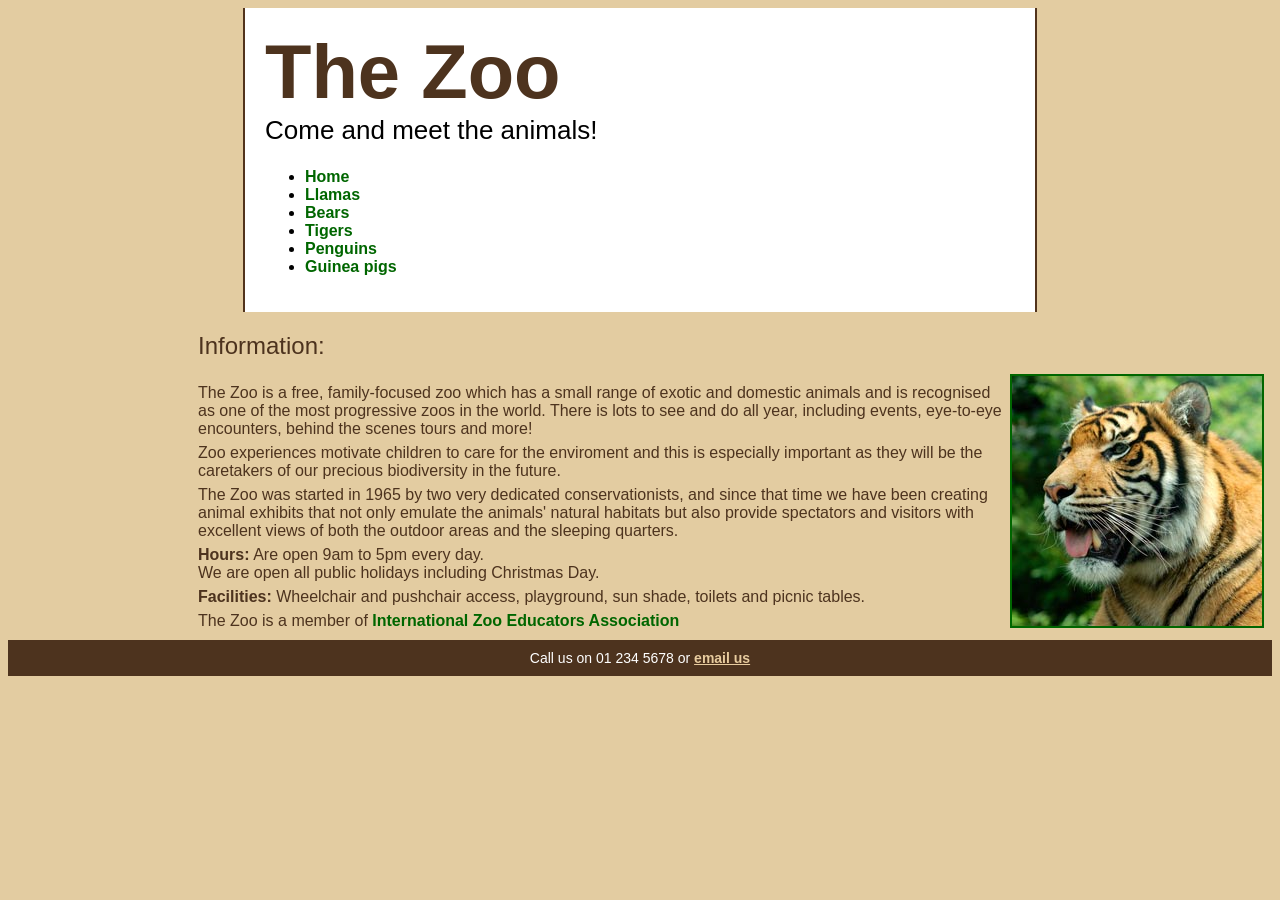
<file: index.html>
<!DOCTYPE html>
<hmtl>
    <head>
        <title>The Zoo: Welcome!</title>
        <link href="zoo-styles.css" rel="stylesheet" type="text/css"/>
    </head>
    <body>
    <!--CONTAINER BEGINS HERE-->
        <div id="container">
        <!--HEADER SECTION BEGINS HERE-->
        <div id="header">
            <h1>The Zoo</h1>
            <h2>Come and meet the animals!</h2>
        </div><!--HEADER SECTION ENDS HERE-->

        <!--MENU SECTION BEGIN HERE-->
        <div id="menu"></div>
            <ul>
                <li><a href="index.html">Home</a></li>
                <li><a href="lamas.html">Llamas</a></li>
                <li><a href="bears.html">Bears</a></li>
                <li><a href="tigers.html">Tigers</a></li>
                <li><a href="penguin.html">Penguins</a></li>
                <li><a href="guinea_pigs.html">Guinea pigs</a></li>
            </ul>
            </div><!--MENU SECTION ENDS HERE-->

            <!--MAIN SECTION BEGINS HERE-->
            <div id="main">
            <h3>Information:</h3>
            <p><img src="images/tiger.jpg" width="250" height="250" 
            alt="Tiger" class="rightfloat"/><br>
            The Zoo is a free, family-focused zoo which has a small range of 
            exotic and domestic
            animals and is recognised as one of the most 
            progressive zoos in the world. 
            There is lots to see and do all year, 
            including events, eye-to-eye encounters, behind 
            the scenes tours and more!</p>

            <p>Zoo experiences motivate children to care for the enviroment 
            and this is especially important as they will be the caretakers 
            of our precious biodiversity in the future.</p>

            <p>The Zoo was started in 1965 by two very dedicated 
            conservationists, and since that time we have been 
            creating animal exhibits that not only emulate the 
            animals' natural habitats but also provide spectators 
            and visitors with excellent views of both the outdoor 
            areas and the sleeping quarters.</p>

            <p><strong>Hours:</strong> Are open 9am to 5pm every day. <br>
            We are open all public holidays including Christmas Day.</p>
            <p><strong>Facilities:</strong> Wheelchair and pushchair 
            access, playground, sun shade, toilets and picnic tables.</p>

            <p>The Zoo is a member of <a href="http://www.izea.net/" 
            target="_blank">
            International Zoo Educators 
            Association</a></p>
            </div><!--MAIN SECTION BEGINS HERE-->
            
            <!--FOOTER SECTION BEGINS HERE-->
            <div id="footer">
            <p>Call us on 01 234 5678 or <a href=
            "mailto:info@thezoo.com?subject=Contact from the Zoo
            Website">email us</a></p>
            </div><!--FOOTER SECTION ENDS HERE-->
        </div><!--CONTAINER ENDS HERE-->
    </body>
</hmtl>
</file>
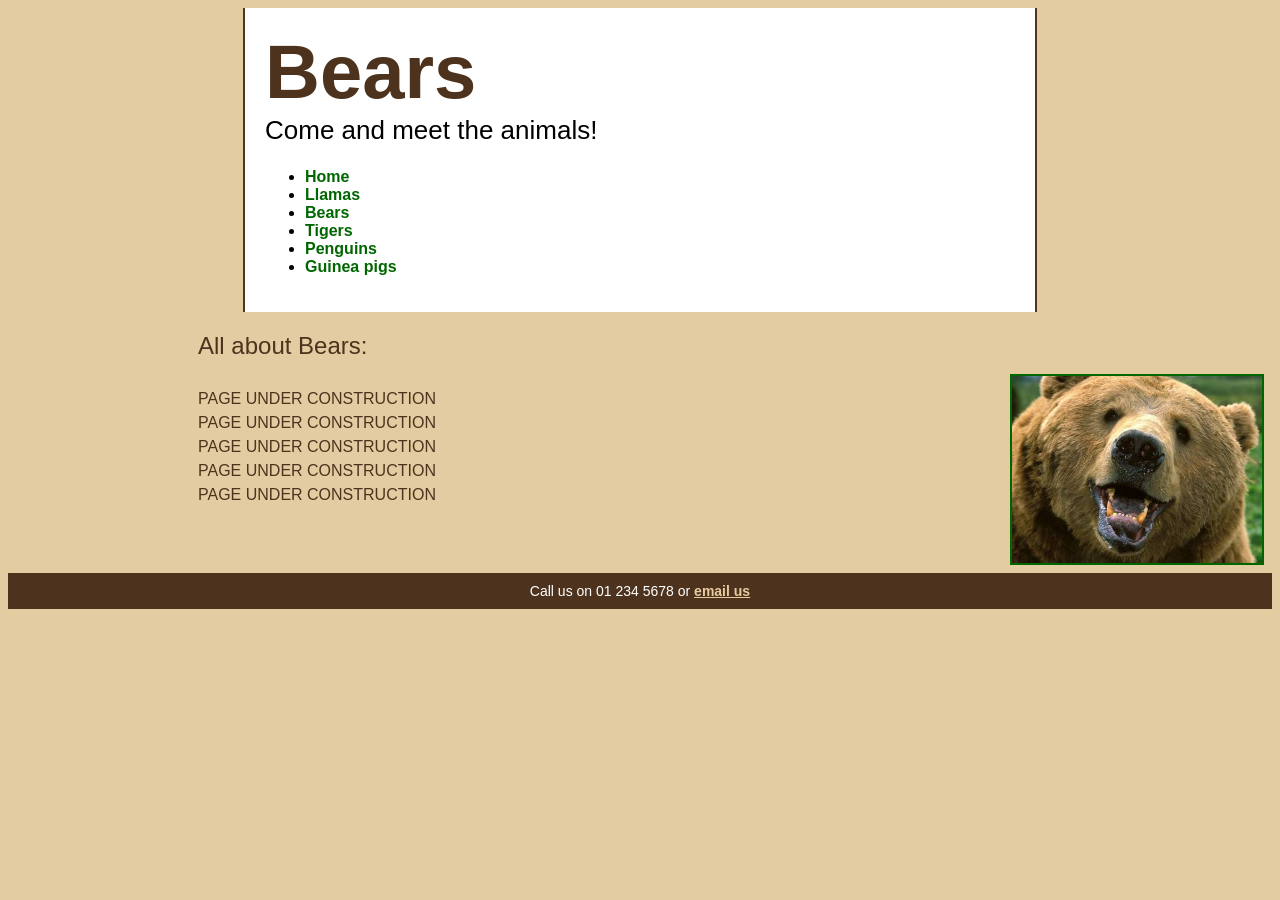
<file: bears.html>
<!DOCTYPE html>
<hmtl>
    <head>
        <title>The Zoo: Bears!</title>
        <link href="zoo-styles.css" rel="stylesheet" type="text/css"/>
    </head>
    <body>
    <!--CONTAINER BEGINS HERE-->
        <div id="container">
        <!--HEADER SECTION BEGINS HERE-->
        <div id="header">
            <h1>Bears</h1>
            <h2>Come and meet the animals!</h2>
        </div><!--HEADER SECTION ENDS HERE-->

        <!--MENU SECTION BEGIN HERE-->
        <div id="menu"></div>
            <ul>
                <li><a href="index.html">Home</a></li>
                <li><a href="lamas.html">Llamas</a></li>
                <li><a href="bears.html">Bears</a></li>
                <li><a href="tigers.html">Tigers</a></li>
                <li><a href="penguin.html">Penguins</a></li>
                <li><a href="guinea_pigs.html">Guinea pigs</a></li>
            </ul>
            </div><!--MENU SECTION ENDS HERE-->

            <!--MAIN SECTION BEGINS HERE-->
            <div id="main">
            <h3>All about Bears:</h3>
            <p><img src="images/bear.jpeg" width="250"
            alt="Bear" class="rightfloat"/><br>
            <p>PAGE UNDER CONSTRUCTION</p>
            <p>PAGE UNDER CONSTRUCTION</p>
            <p>PAGE UNDER CONSTRUCTION</p>
            <p>PAGE UNDER CONSTRUCTION</p>
            <p>PAGE UNDER CONSTRUCTION</p>
            </div><!--MAIN SECTION BEGINS HERE-->
            
            <!--FOOTER SECTION BEGINS HERE-->
            <div id="footer">
            <p>Call us on 01 234 5678 or <a href=
            "mailto:info@thezoo.com?subject=Contact from the Zoo
            Website">email us</a></p>
            </div><!--FOOTER SECTION ENDS HERE-->
        </div><!--CONTAINER ENDS HERE-->
    </body>
</hmtl>
</file>
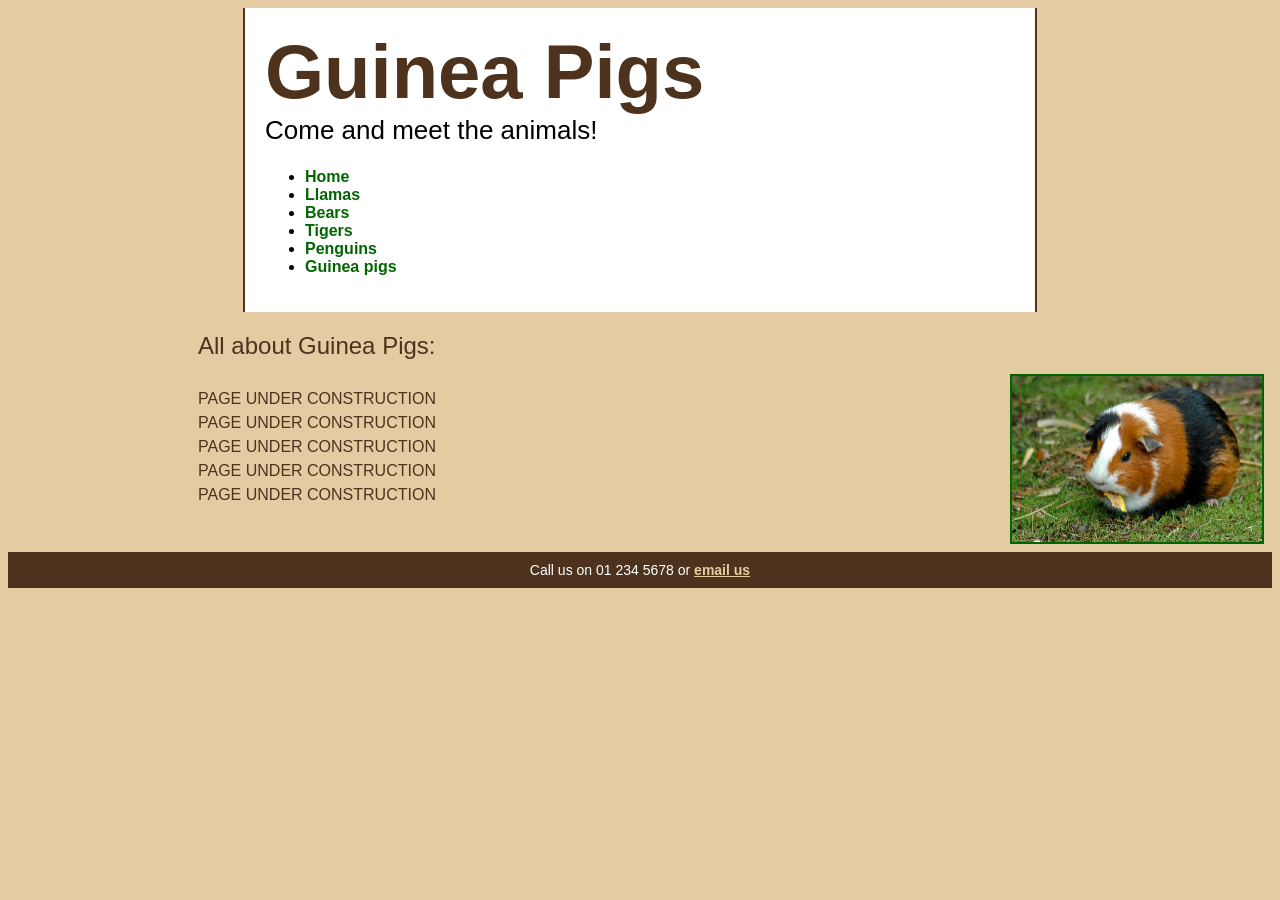
<file: guinea_pigs.html>
<!DOCTYPE html>
<hmtl>
    <head>
        <title>The Zoo: Guinea Pigs!</title>
        <link href="zoo-styles.css" rel="stylesheet" type="text/css"/>
    </head>
    <body>
    <!--CONTAINER BEGINS HERE-->
        <div id="container">
        <!--HEADER SECTION BEGINS HERE-->
        <div id="header">
            <h1>Guinea Pigs</h1>
            <h2>Come and meet the animals!</h2>
        </div><!--HEADER SECTION ENDS HERE-->

        <!--MENU SECTION BEGIN HERE-->
        <div id="menu"></div>
            <ul>
                <li><a href="index.html">Home</a></li>
                <li><a href="lamas.html">Llamas</a></li>
                <li><a href="bears.html">Bears</a></li>
                <li><a href="tigers.html">Tigers</a></li>
                <li><a href="penguin.html">Penguins</a></li>
                <li><a href="guinea_pigs.html">Guinea pigs</a></li>
            </ul>
            </div><!--MENU SECTION ENDS HERE-->

            <!--MAIN SECTION BEGINS HERE-->
            <div id="main">
            <h3>All about Guinea Pigs:</h3>
            <p><img src="images/guinea_pig.jpg" width="250" 
            alt="Guinea Pig" class="rightfloat"/><br>
            <p>PAGE UNDER CONSTRUCTION</p>
            <p>PAGE UNDER CONSTRUCTION</p>
            <p>PAGE UNDER CONSTRUCTION</p>
            <p>PAGE UNDER CONSTRUCTION</p>
            <p>PAGE UNDER CONSTRUCTION</p>
            </div><!--MAIN SECTION BEGINS HERE-->
            
            <!--FOOTER SECTION BEGINS HERE-->
            <div id="footer">
            <p>Call us on 01 234 5678 or <a href=
            "mailto:info@thezoo.com?subject=Contact from the Zoo
            Website">email us</a></p>
            </div><!--FOOTER SECTION ENDS HERE-->
        </div><!--CONTAINER ENDS HERE-->
    </body>
</hmtl>
</file>
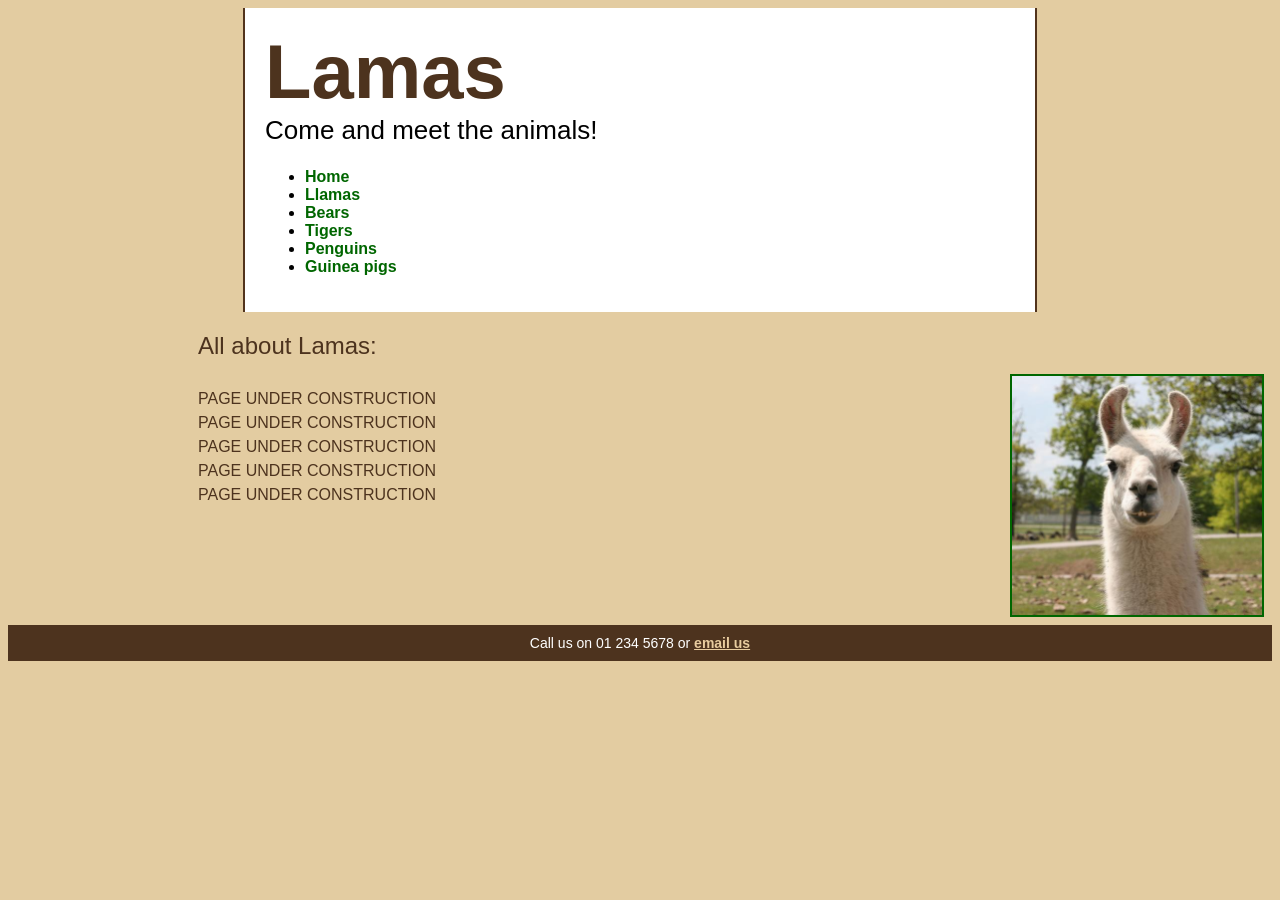
<file: lamas.html>
<!DOCTYPE html>
<hmtl>
    <head>
        <title>The Zoo: Lamas!</title>
        <link href="zoo-styles.css" rel="stylesheet" type="text/css"/>
    </head>
    <body>
    <!--CONTAINER BEGINS HERE-->
        <div id="container">
        <!--HEADER SECTION BEGINS HERE-->
        <div id="header">
            <h1>Lamas</h1>
            <h2>Come and meet the animals!</h2>
        </div><!--HEADER SECTION ENDS HERE-->

        <!--MENU SECTION BEGIN HERE-->
        <div id="menu"></div>
            <ul>
                <li><a href="index.html">Home</a></li>
                <li><a href="lamas.html">Llamas</a></li>
                <li><a href="bears.html">Bears</a></li>
                <li><a href="tigers.html">Tigers</a></li>
                <li><a href="penguin.html">Penguins</a></li>
                <li><a href="guinea_pigs.html">Guinea pigs</a></li>
            </ul>
            </div><!--MENU SECTION ENDS HERE-->

            <!--MAIN SECTION BEGINS HERE-->
            <div id="main">
            <h3>All about Lamas:</h3>
            <p><img src="images/llama.jpg" width="250" 
            alt="Lamas" class="rightfloat"/><br>
            <p>PAGE UNDER CONSTRUCTION</p>
            <p>PAGE UNDER CONSTRUCTION</p>
            <p>PAGE UNDER CONSTRUCTION</p>
            <p>PAGE UNDER CONSTRUCTION</p>
            <p>PAGE UNDER CONSTRUCTION</p>
            </div><!--MAIN SECTION BEGINS HERE-->
            
            <!--FOOTER SECTION BEGINS HERE-->
            <div id="footer">
            <p>Call us on 01 234 5678 or <a href=
            "mailto:info@thezoo.com?subject=Contact from the Zoo
            Website">email us</a></p>
            </div><!--FOOTER SECTION ENDS HERE-->
        </div><!--CONTAINER ENDS HERE-->
    </body>
</hmtl>
</file>
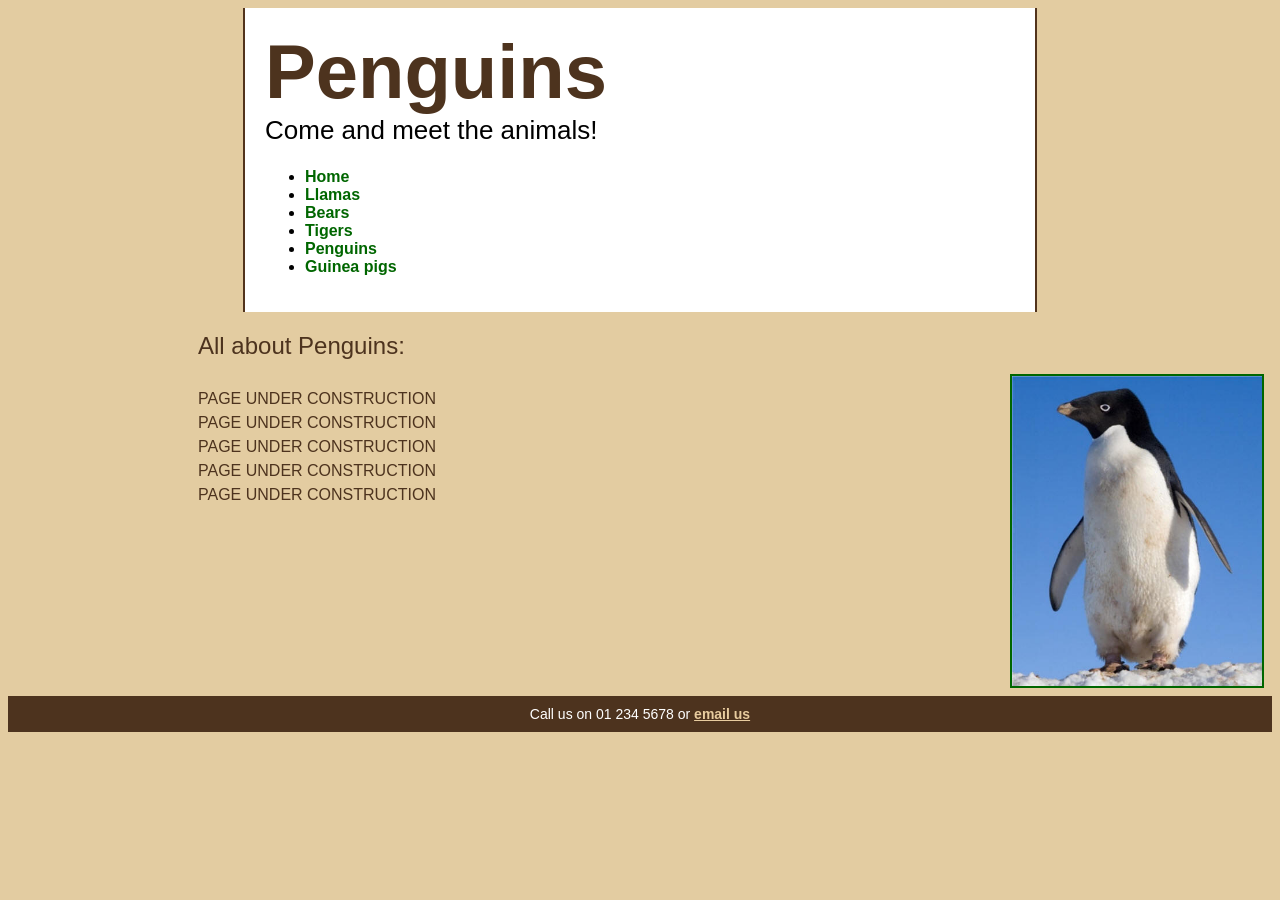
<file: penguin.html>
<!DOCTYPE html>
<hmtl>
    <head>
        <title>The Zoo: Penguins!</title>
        <link href="zoo-styles.css" rel="stylesheet" type="text/css"/>
    </head>
    <body>
    <!--CONTAINER BEGINS HERE-->
        <div id="container">
        <!--HEADER SECTION BEGINS HERE-->
        <div id="header">
            <h1>Penguins</h1>
            <h2>Come and meet the animals!</h2>
        </div><!--HEADER SECTION ENDS HERE-->

        <!--MENU SECTION BEGIN HERE-->
        <div id="menu"></div>
            <ul>
                <li><a href="index.html">Home</a></li>
                <li><a href="lamas.html">Llamas</a></li>
                <li><a href="bears.html">Bears</a></li>
                <li><a href="tigers.html">Tigers</a></li>
                <li><a href="penguin.html">Penguins</a></li>
                <li><a href="guinea_pigs.html">Guinea pigs</a></li>
            </ul>
            </div><!--MENU SECTION ENDS HERE-->

            <!--MAIN SECTION BEGINS HERE-->
            <div id="main">
            <h3>All about Penguins:</h3>
            <p><img src="images/penguin.jpg" width="250" 
            alt="Penguin" class="rightfloat"/><br>
            <p>PAGE UNDER CONSTRUCTION</p>
            <p>PAGE UNDER CONSTRUCTION</p>
            <p>PAGE UNDER CONSTRUCTION</p>
            <p>PAGE UNDER CONSTRUCTION</p>
            <p>PAGE UNDER CONSTRUCTION</p>
            </div><!--MAIN SECTION BEGINS HERE-->
            
            <!--FOOTER SECTION BEGINS HERE-->
            <div id="footer">
            <p>Call us on 01 234 5678 or <a href=
            "mailto:info@thezoo.com?subject=Contact from the Zoo
            Website">email us</a></p>
            </div><!--FOOTER SECTION ENDS HERE-->
        </div><!--CONTAINER ENDS HERE-->
    </body>
</hmtl>
</file>
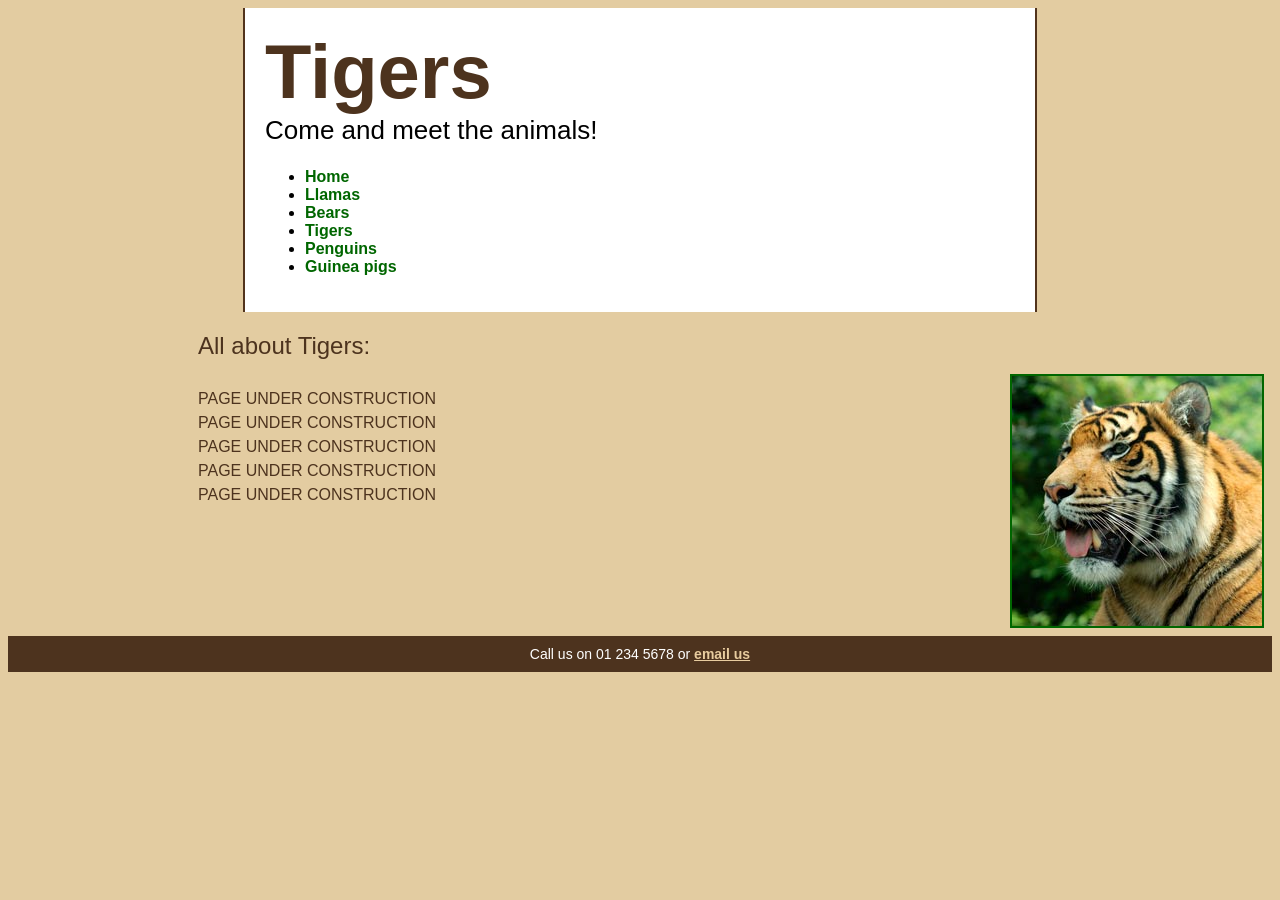
<file: tigers.html>
<!DOCTYPE html>
<hmtl>
    <head>
        <title>The Zoo: Tigers!</title>
        <link href="zoo-styles.css" rel="stylesheet" type="text/css"/>
    </head>
    <body>
    <!--CONTAINER BEGINS HERE-->
        <div id="container">
        <!--HEADER SECTION BEGINS HERE-->
        <div id="header">
            <h1>Tigers</h1>
            <h2>Come and meet the animals!</h2>
        </div><!--HEADER SECTION ENDS HERE-->

        <!--MENU SECTION BEGIN HERE-->
        <div id="menu"></div>
            <ul>
                <li><a href="index.html">Home</a></li>
                <li><a href="lamas.html">Llamas</a></li>
                <li><a href="bears.html">Bears</a></li>
                <li><a href="tigers.html">Tigers</a></li>
                <li><a href="penguin.html">Penguins</a></li>
                <li><a href="guinea_pigs.html">Guinea pigs</a></li>
            </ul>
            </div><!--MENU SECTION ENDS HERE-->

            <!--MAIN SECTION BEGINS HERE-->
            <div id="main">
            <h3>All about Tigers:</h3>
            <p><img src="images/tiger.jpg" width="250" 
            alt="Tiger" class="rightfloat"/><br>
            <p>PAGE UNDER CONSTRUCTION</p>
            <p>PAGE UNDER CONSTRUCTION</p>
            <p>PAGE UNDER CONSTRUCTION</p>
            <p>PAGE UNDER CONSTRUCTION</p>
            <p>PAGE UNDER CONSTRUCTION</p>
            </div><!--MAIN SECTION BEGINS HERE-->
            
            <!--FOOTER SECTION BEGINS HERE-->
            <div id="footer">
            <p>Call us on 01 234 5678 or <a href=
            "mailto:info@thezoo.com?subject=Contact from the Zoo
            Website">email us</a></p>
            </div><!--FOOTER SECTION ENDS HERE-->
        </div><!--CONTAINER ENDS HERE-->
    </body>
</hmtl>
</file>
<file: zoo-styles.css>
body {
background-color: #E3CCA1;
font-family: "Trebuchet MS", Arial, Helvetica, sans-serif;
}

#container {
    width: 750px;
    margin-right: auto;
    margin-left: auto;
    padding: 20px;
    background-color: #ffffff;
    border-right: solid 2px #52331c;
    border-left: solid 2px #52331c;
}

/*TEXT TAG STYLES*/
h1 {
    font-family: "Arial Black", Gadget, sans-serif;
    font-size: 76px;
    color: #4D331E;
    margin-top: 0px;
    margin-bottom: 0px;
}
h2 {
    font-weight: normal;
    margin-top: 0px;
    font-size: 26px;
}
h3 {
    font-weight: normal;
    margin-top: 0px;
    font-size: 26px;
    color: #4D331E
}
p {
    font-size: 16px;
    color: #4D331E;
    padding: 0px;
    margin-top: 6px;
    margin-bottom: 6px;
}

/*MENU SECTION*/
#menu {
    width: 170px;
    float: left;
}
#menu ul {
    list-style-type: none;
    margin: 0px;
    padding: 0px;
}
#menu li {
    background-color: #e8cc9f;
    border: 1px solid #4d331e;
    margin: 4px;
    margin-bottom: 5px;
    padding: 4px;
}
#menu a:link, #menu a:visited {
    color: #060;
    font-weight: bold;
    text-decoration: none;
}
#menu a:hover, #menu a:active {
    color: #900;
    text-decoration: underline;
}
/*MAIN SECTION*/
#main {
    margin-left: 190px;
}
#main h3 {
    color: #4D331E;
    margin-top: 20px;
    margin-bottom: 4px;
    font-size: 24px;
}
#main p { 
    font-size: 16px;
    margin-top: 6px;
    margin-bottom: 6px;
}
#main a:hover, #main a:active {
    color: #03c;
}

/*FOOTER SECTION*/
#footer {
    background-color: #4D331E;
    margin-top: 10px;
    clear: both; /*MAKES FOOTER ALWAYS SIT UNDERNEATH MENU AND IMAGE*/
}
#footer p {
    font-size: 14px;
    padding-top: 10px;
    padding-bottom: 10px;
    margin: 0px;
    color: #ffffff;
    text-align: center;
}
#footer a:link, #footer a:visited {
    color: #e8cc9f;
    text-decoration: underline;
}
#footer a:hover, #footer a:active {
    color: #000000;
}

/*LINK STYLES*/
a:link, a:visited {
    color: #060;
    font-weight: bold;
    text-decoration: none;
}
a:hover, a:active {
    color: #900;
    text-decoration: underline;
}
/*CLASS STYLES*/
.rightfloat {
    border: 2px solid #060;
    margin: 8px;
    float: right;
}
</file>
